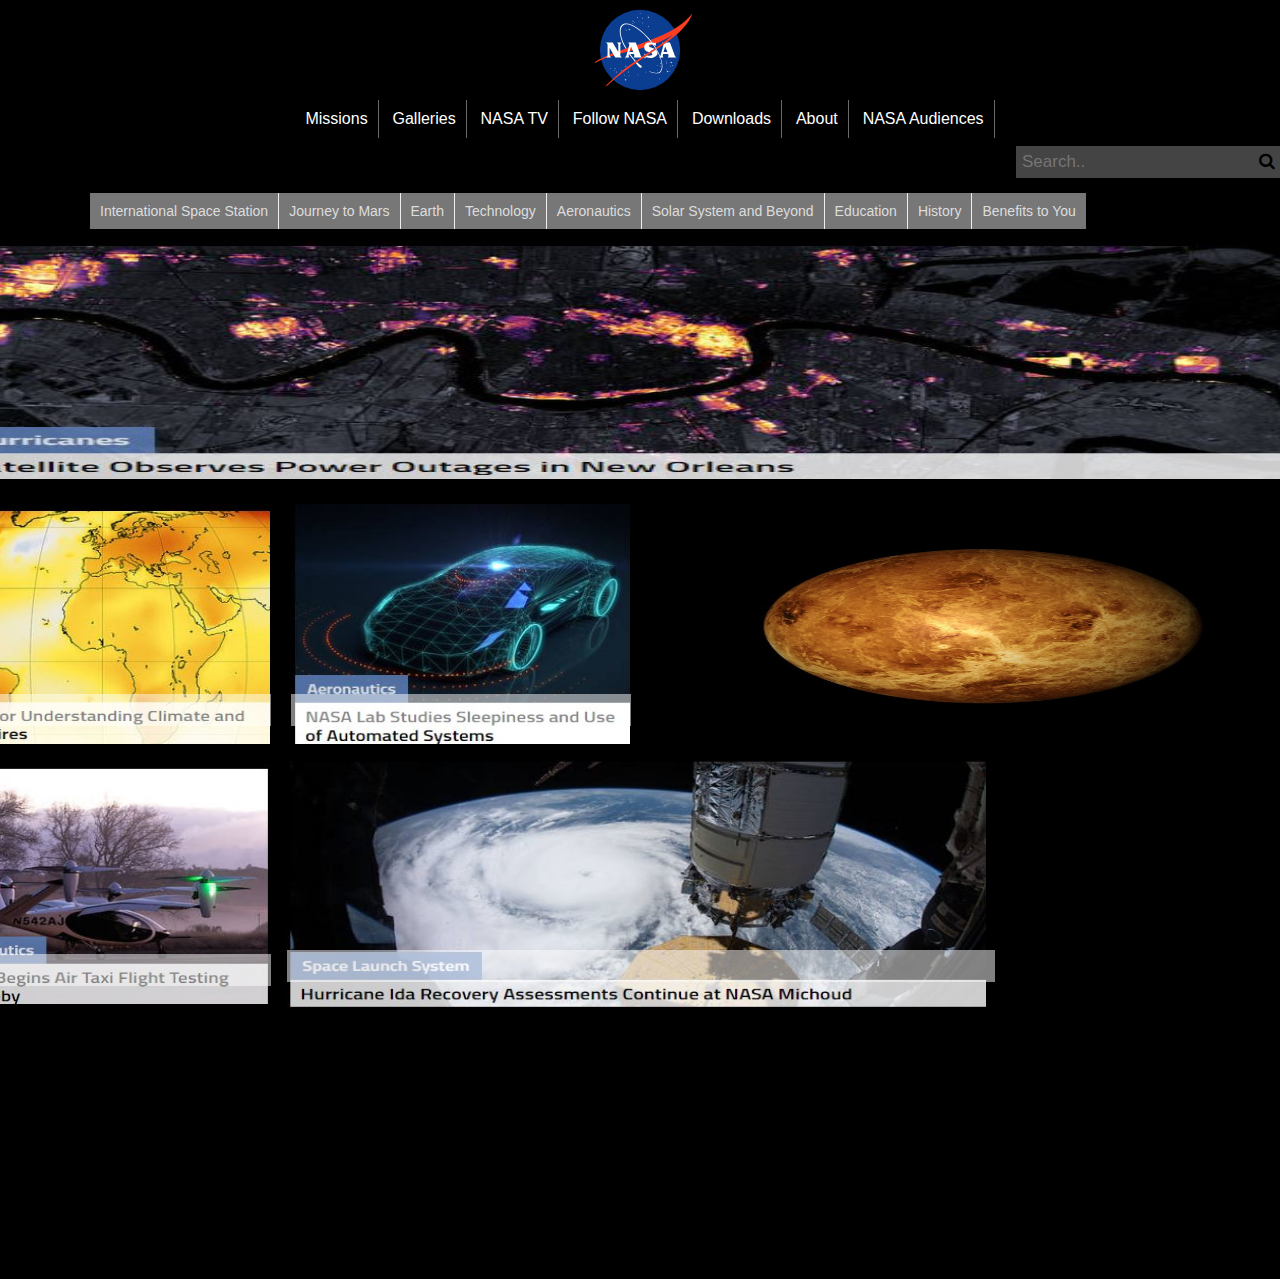
<file: Lab/HTML/Index.html>
<!-- Index.html, the main page of this project. -->

<!DOCTYPE html>
<html>
<head>
	<script src="../JavaScript/myscript.js"></script>	<!-- Link to Javascript that is connected to this page. -->
	<link rel="stylesheet" type="text/css" href="../CSS/gridImage.css">
	<link rel="stylesheet" type="text/css" href="../CSS/bottomMenu.css">
	<link rel="stylesheet" type="text/css" href="../CSS/topMenu.css">
	<link rel="stylesheet" href="https://cdnjs.cloudflare.com/ajax/libs/font-awesome/4.7.0/css/font-awesome.min.css">
	<title>Lab - NÄSA</title>	<!-- Title of the page. -->


<style>
.bla {display:none;}
</style>
</head>
<body>
	<div id="topcontainer">
		<!-- The top menu. Contains dropdown list with links that leads no where. -->
		<div id="topMenu">	<!-- The <div> tag defines a division or a section in an HTML document. Marked with an id called topMenu. -->
				<img src="../Img/nasa-logo.svg">
			<div class="buttons">
				
				<div class="dropdown">
					<button class="dropbtn">Missions</button>	<!-- This button opens the drop down list with links. --> 	
			
					<div class="dropdown-content">
						<a href="#">Commercial Crew</a>
						<a href="#">International Spacestation</a>
						<a href="#">Parker Solar Probe</a>
					</div>
				</div>
		
				<div class="dropdown">
					<button class="dropbtn">Galleries</button>
				
					<div class="dropdown-content">
						<a href="#">Image of the day</a>
						<a href="#">Ultra high-def Videos</a>
						<a href="#">Images</a>
						<a href="#">Videos</a>
					</div>
				</div>

				<div class="dropdown">
					<button class="dropbtn">NASA TV</button>
				
					<div class="dropdown-content">
						<a href="#">Link 1</a>
						<a href="#">Link 2</a>
						<a href="#">Link 3</a>
					</div>
				</div>

				<div class="dropdown">
					<button class="dropbtn">Follow NASA</button>
				
					<div class="dropdown-content">
						<a href="#">Get involved</a>
						<a href="#">NASA Live</a>
						<a href="#">Social media</a>
					</div>
				</div>
			
				<div class="dropdown">
					<button class="dropbtn">Downloads</button>
			
					<div class="dropdown-content">
						<a href="#">Apps</a>
						<a href="#">Podcasts</a>
						<a href="#">Third rock radio</a>
					</div>
				</div>

				<div class="dropdown">
					<button class="dropbtn">About</button>
			
					<div class="dropdown-content">
						<a href="#">About NASA</a>
						<a href="#">Leadership</a>
						<a href="#">People of NASA</a>
					</div>
				</div>

				<div class="dropdown">
					<button class="dropbtn">NASA Audiences</button>
			
					<div class="dropdown-content">
						<a href="#">For Media</a>
						<a href="#">For Educators</a>
						<a href="#">For students</a>
					</div>
				</div>
			</div>
				<div class="search-container">
    					<form action="/action_page.php">
      						<input type="text" placeholder="Search.." name="search">
      						<button type="submit"><i class="fa fa-search"></i></button>
    					</form>
  				</div>
			
			
		</div>

		<br>	<!-- Single line break -->

		<!-- The bottom menu. Contains links that leads no where. -->
		<div class="wrapper">
  			<div class="menu">
    				<ul>
			      		<li><a href="">International Space Station</a></li>
			      		<li><a href="">Journey to Mars</a></li>
			      		<li><a href="">Earth</a></li>
			      		<li><a href="">Technology</a></li>
			      		<li><a href="">Aeronautics</a></li>
			      		<li><a href="">Solar System and Beyond</a></li>
			      		<li><a href="">Education</a></li>
			      		<li><a href="">History</a></li>
			      		<li><a href="">Benefits to You</a></li>
				</ul>
			</div>
		</div>
	</div>

	<!-- The bottom part of the page. For now only contains images. -->
	<div class="grid-container">
  		<div class="item1">
			<img class="bla" src="../Img/pic1.JPG">
			<img class="bla" src="../Img/pic2.JPG">
			<img class="bla" src="../Img/pic3.JPG">
		</div>

		<script>
		var myIndex = 0;
		carousel();

		function carousel()
		{
			var i;
			var x = document.getElementsByClassName("bla");
			
			for (i = 0; i < x.length; i++)
				x[i].style.display = "none";  

			myIndex++;

			if (myIndex > x.length)
				myIndex = 1

			x[myIndex-1].style.display = "block";  
			setTimeout(carousel, 30000); // Change image every 30 seconds
		}
		</script>

  		<div class="item2">
			  <div class="text_wrap_right">
				  <div class="moreText">
					  NASA Eart Science Divison has many online tools to help understand and track climate change. Sea Level Projection Tool allows the user to 
					  visualize and project the global sea levels. Sea Level and Evaluation Assessment Tool provides data for assesing sea level and its causes.
					  Earth Observatory: Fires tool is a collection of current wildfires and natural disasters. 
				  </div>
			  </div>
		</div>
		
		
		<div class="item3">
			<div class="text_wrap_right">
				<div class="moreText">
					Drowsy drivers are a cause of car crashes. You would think self-driving cars would fix that since computers don't go sleepy.
					Cars with partially automated systems today, can still require a driver to take over at a moment notice. But studies has shown 
					that drivers get more sleepy from automatic systems. The study was carried out to understand how humans interact with automatic systems
					and to help make automatic systems better for cars, aviation and space rockets. 
				</div>
			</div>
		</div>
		
		
    		<div class="item4">
				<img id="test" src="../Img/Venus.jpg">
			</div>
    		<div class="item5">
				<div class="text_wrap_right">
					<div class="moreText">
						NASA began flight testing with Joby Aviation's all-electric vertical takeoff and landing aircraft (eVTOL) as a part of the agency's Advanced Air Mobility
						National Campaign. This is the first time NASA will test an eVTOL aircraft as part of the campaign. In the future, eVTOL aircraft could serve
						as airtaxis.
					</div>
				</div>
			</div>
    		<div class="item6">
				<div class="text_wrap_right">
					<div class="moreText">
						Recovery and assessments continue at NASA's Michoud Assembly Facility in New Orleans following hurricane Ida. The powerful category 4
						hurricane made landfall in Louisiana Aug. 29, on the 16th anniversary of hurricane Katrina. The Michoud Safety and Security team completed
						an initial assessment of the 829-acre facility and its 81 buildings and structures on Aug 31. Winds from the storm caused damage to several
						buildings as well as to the roof deck panels and lightning protection systems. Many of the roofing systems did sustain significant damage
						and caused water intrusion into some buildings.  
					</div>
				</div>
			</div>
    		<div class="item7">
				<iframe width="360" height="290" src="https://www.youtube.com/embed/FUq5d7dqlVY" 
				title="YouTube video player" frameborder="0" allow="accelerometer; autoplay; clipboard-write; encrypted-media; gyroscope; picture-in-picture" 
				allowfullscreen></iframe>
			</div>
	</div>
	
</body>
</html>
</file>
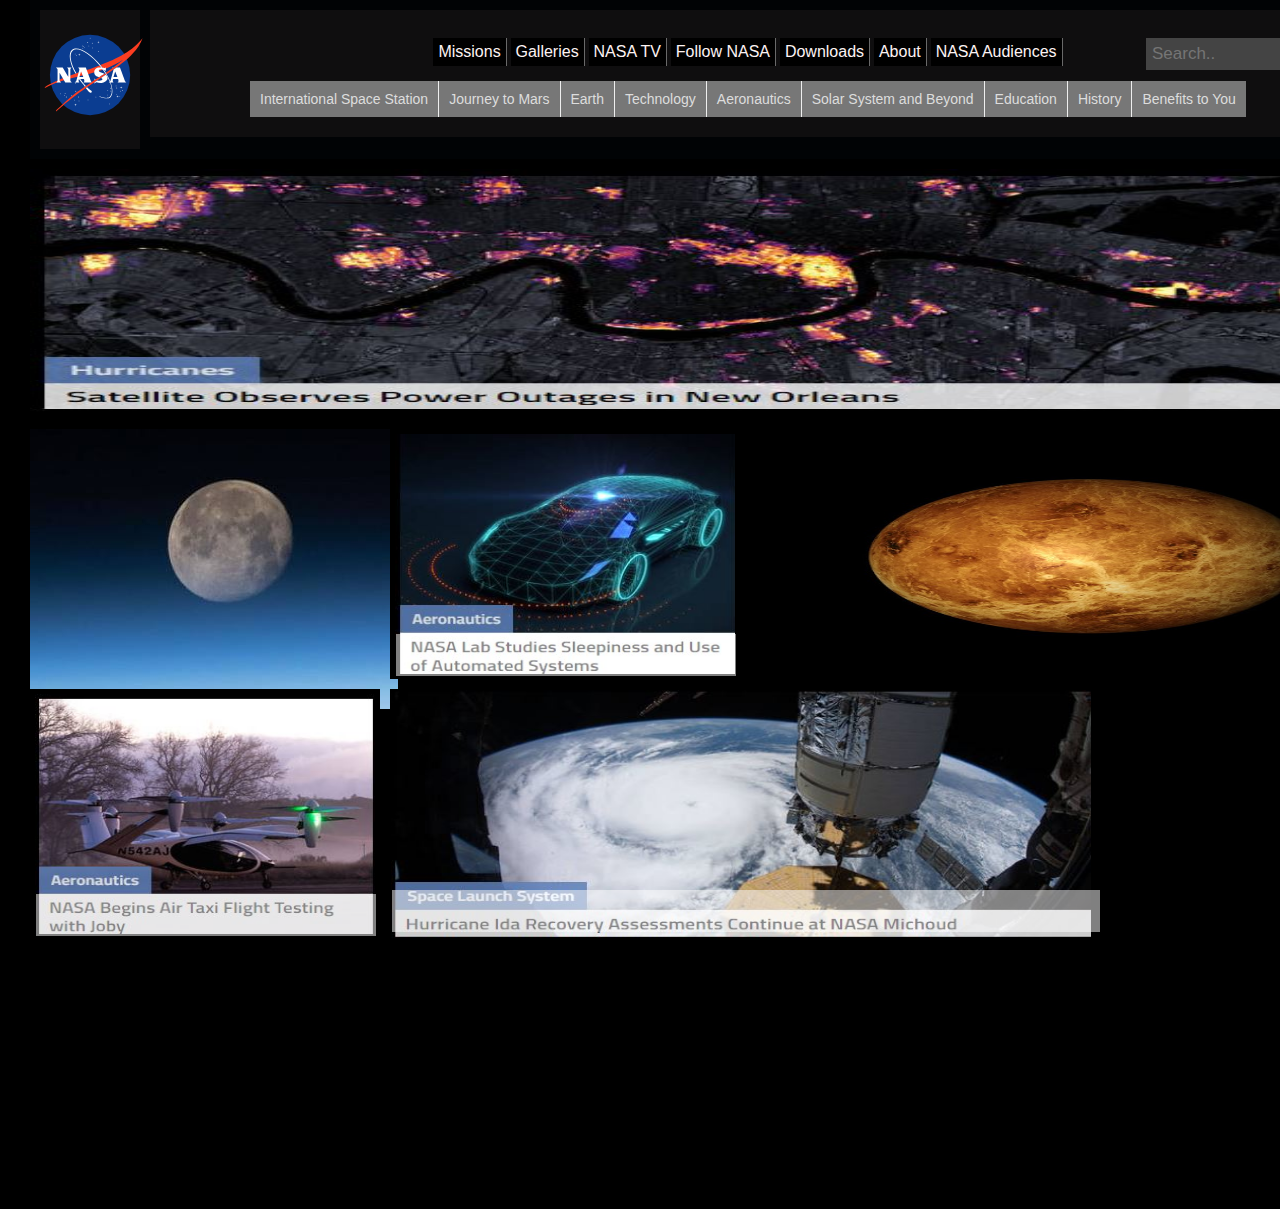
<file: Lab1/HTML/index.html>
<!DOCTYPE html>

<html>
<head>
    <link rel="stylesheet" type="text/css" href="../CSS/gridNavigation.css">
    <link rel="stylesheet" type="text/css" href="../CSS/gridImage.css">
    <link rel="stylesheet" type="text/css" href="../CSS/bottomMenu.css">
    <link rel="stylesheet" type="text/css" href="../CSS/topMenu.css">

    <link rel="stylesheet" href="https://cdnjs.cloudflare.com/ajax/libs/font-awesome/4.7.0/css/font-awesome.min.css">
</head>
<body>

<div class="gridNavigation">
	<div class="nasaLogo"><img src="../Img/nasa-logo.svg"></div>

	<div id="topcontainer">
    	<div id="topMenu">	
        	<div class="dropdown">
	    		<button class="dropbtn">Missions</button>			
	        		<div class="dropdown-content">
		    			<a href="#">Commercial Crew</a>
		   	 			<a href="#">International Spacestation</a>
		    			<a href="#">Parker Solar Probe</a>
	 				</div>
			</div>
		
			<div class="dropdown">
	   	 		<button class="dropbtn">Galleries</button>
					<div class="dropdown-content">
		    			<a href="#">Image of the day</a>
		   				<a href="#">Ultra high-def Videos</a>
		    			<a href="#">Images</a>
		    			<a href="#">Videos</a>
					</div>
			</div>

			<div class="dropdown">
           	 <button class="dropbtn">NASA TV</button>
	        	<div class="dropdown-content">
		    		<a href="#">Link 1</a>
		    		<a href="#">Link 2</a>
		    		<a href="#">Link 3</a>
				</div>
			</div>

			<div class="dropdown">
             <button class="dropbtn">Follow NASA</button>
	        	<div class="dropdown-content">
		    		<a href="#">Get involved</a>
		   			<a href="#">NASA Live</a>
		    		<a href="#">Social media</a>
				</div>
			</div>
			
			<div class="dropdown">
             <button class="dropbtn">Downloads</button>
	        	<div class="dropdown-content">
		    		<a href="#">Apps</a>
		   			<a href="#">Podcasts</a>
		    		<a href="#">Third rock radio</a>
				</div>
			</div>

			<div class="dropdown">
             <button class="dropbtn">About</button>
				<div class="dropdown-content">
		    		<a href="#">About NASA</a>
		    		<a href="#">Leadership</a>
		    		<a href="#">People of NASA</a>
				</div>
			</div>

			<div class="dropdown">
             <button class="dropbtn">NASA Audiences </button>
	        	<div class="dropdown-content">
		    		<a href="#">For Media</a>
		    		<a href="#">For Educators</a>
		    		<a href="#">For students</a>
				</div>
			</div>
			<div class="endpic"><img src="../Img/share.png"></div>
			
			<div class="search-container">
	    		<form action="/action_page.php">
      				<input type="text" placeholder="Search.." name="search">
      				<button type="submit"><i class="fa fa-search"></i></button>
    	    	</form>

  			</div>
			
		</div>	
			
    


		<div class="bottomMenu">
    		<div class="bottomMenuBar">
        		<ul>
	    			<li><a href="">International Space Station</a></li>
	    			<li><a href="">Journey to Mars</a></li>
	    			<li><a href="">Earth</a></li>
	    			<li><a href="">Technology</a></li>
	    			<li><a href="">Aeronautics</a></li>
	    			<li><a href="">Solar System and Beyond</a></li>
	    			<li><a href="">Education</a></li>
	    			<li><a href="">History</a></li>
	    			<li><a href="">Benefits to You</a></li>
				</ul>
    		</div>
		</div>
	</div>
</div>
<div class="gridImage">
    <div class="image1">
        <img class="carouselImg" src="../Img/pic1.JPG">
		<div class="topnews-title">
			
		</div>
		<img class="carouselImg" src="../Img/pic2.JPG">
		<img class="carouselImg" src="../Img/pic3.JPG">
    </div>

    <script>
        var myIndex = 0;
	carousel();

	function carousel()
	{
            var i;
	    var x = document.getElementsByClassName("carouselImg");
			
	    for (i = 0; i < x.length; i++)
	        x[i].style.display = "none";  

            myIndex++;

            if (myIndex > x.length)
	        myIndex = 1

            x[myIndex-1].style.display = "block";  
	    setTimeout(carousel, 30000); // Change image every 30 seconds
        }
    </script>


    <div class="image2">
		<img src="../Img/moontomars.JPG">
		<p id="news_header">Using the Moon to Address Earth's Digital Inequality</p>
		
		
    </div>

    <div class="image3">
        <div class="textWrap">
            <div class="moreText">
	        	Drowsy drivers are a cause of car crashes. You would think self-driving cars would fix that since computers don't go sleepy.
	        	Cars with partially automated systems today, can still require a driver to take over at a moment notice. But studies has shown 
	        	that drivers get more sleepy from automatic systems. The study was carried out to understand how humans interact with automatic systems
	        	and to help make automatic systems better for cars, aviation and space rockets. 
	    	</div>
        </div>  
    </div> 
 
    <div class="image4">
	    <img id="image4attr" src="../Img/Venus.jpg">
    </div> 

    <div class="image5">
        <div class="textWrap">
	    	<div class="moreText">
                NASA began flight testing with Joby Aviation's all-electric vertical takeoff and landing aircraft (eVTOL) as a part of the agency's Advanced Air Mobility
	        	National Campaign. This is the first time NASA will test an eVTOL aircraft as part of the campaign. In the future, eVTOL aircraft could serve as airtaxis.
            </div>
        </div>
    </div>

    <div class="image6">
		<div class="textWrap">
	    	<div class="moreText">
	        	Recovery and assessments continue at NASA's Michoud Assembly Facility in New Orleans following hurricane Ida. The powerful category 4
	        	hurricane made landfall in Louisiana Aug. 29, on the 16th anniversary of hurricane Katrina. The Michoud Safety and Security team completed
	        	an initial assessment of the 829-acre facility and its 81 buildings and structures on Aug 31. Winds from the storm caused damage to several
	        	buildings as well as to the roof deck panels and lightning protection systems. Many of the roofing systems did sustain significant damage
	        	and caused water intrusion into some buildings.  
	    	</div>
        </div>
    </div>

    <div class="image7">
        <iframe width="350" height="290" src="https://www.youtube.com/embed/FUq5d7dqlVY" 
	    	title="YouTube video player" frameborder="0" allow="accelerometer; autoplay; clipboard-write; encrypted-media; gyroscope; picture-in-picture" 
	    	allowfullscreen></iframe>
        </div>
    </div>
</div>

</body>
</html>
</file>
<file: Lab/CSS/gridImage.css>
/* File: gridImage.css
   Connected to file: Index.html
   Section: 3rd part of Index.html. The grid-area where the images are,
	below the second navigationbar (grey).
*/

.grid-container
{
  	display: grid;
  	justify-content: center;
  	grid-template-columns: 350px 350px 350px 350px;	/*Make the grid smaller than the container*/
  	grid-template-rows: 250px 250px 250px 250px;	/*Make the grid smaller than the container*/
  	grid-gap: 10px;
  	padding: 10px;
}

.grid-container > div
{
	text-align: center;
}

.item1 
{
	grid-column-start: 1;
  	grid-column-end: 5;
	grid-row-start: 1;
	grid-row-end: 2;
	width:100%;
  	height:100%;
}

#test
{
	width:100%;
        height:100%;
	border: 1px solid rgb(0, 0, 0);
}

.item2
{
  	grid-column-start: 1;
  	grid-column-end: 2;
  	grid-row-start: 2;
  	grid-row-end: 2;
        background-image: url(../Img/climatetool.JPG);
        background-size: 350px 250px;
        background-repeat: no-repeat;
        border: 5px solid #000;
}

.item3
{
	grid-column-start: 2;
	grid-column-end: 3;
	grid-row-start: 2;
	grid-row-end: 3;
	background-image: url(../Img/carpic.JPG);
	background-size: 350px 250px;
        background-repeat: no-repeat;
	border: 5px solid #000;
}

.item4 
{
	grid-column-start: 3;
  	grid-column-end: 5;
  	grid-row-start: 2;
  	grid-row-end: 3;
}


.item5 
{
	grid-column-start: 1;
  	grid-column-end: 2;
  	grid-row-start: 3;
  	grid-row-end: 3;
  	background-image: url(../Img/airtaxi.JPG);
	background-size: 350px 250px;
        background-repeat: no-repeat;
	border: 5px solid #000;
}

.item6
{
	grid-column-start: 2;
  	grid-column-end: 4;
  	grid-row-start: 3;
  	grid-row-end: 3;
  	background-image: url(../Img/hurricane.JPG);
	background-size: 700px 250px;
        background-repeat: no-repeat;
	border: 0.5px solid #000;
}

.item7
{
	grid-column-start: 4;
  	grid-column-end: 5;
  	grid-row-start: 3;
  	grid-row-end: 3;
}

#iframe
{
	width:100%;
        height:100%;
	border: 1px solid #555;
}

.bla
{
	width:100%;
	height:100%;
}

.text_wrap_right
{
	margin: 190px 0px;
	width: 100%;
	height: 32px;
	background: white;
	color: black;
	border-left: 1px solid #000;
	color: transparent;
	opacity: 0.5;
	content:"";
}

.text_wrap_right:hover
{
    	margin: 0px 0px;
    	width: 100%;
    	height: 100%;
    	float: right;
    	background: white;
    	color: black;
    	border-left: 2px solid #000;
    	opacity: 0.5;
    	content: attr(moreText);
}
</file>
<file: Lab/CSS/bottomMenu.css>
/* File: bottomMenu.css
   Connected to file: Index.html
   Section: 2rd part of Index.html. second navigationbar (grey),
	below the first navigationbar (grey) and above the grid-image.
*/

*
{
    margin: 0;
    padding: 0;
    font-family: Arial;
    font-size: 14px;
}

.wrapper
{
    padding-top: 10px;
    margin: 0 auto;
    overflow: hidden;
    width: 1100px;
}

.menu ul
{
    margin-left: 0;
    list-style: none;
    text-align: center;
}

.menu ul li 
{
    display: inline-block;
    background-color: #777777;
}

.menu ul li a 
{
    display: block;
    padding: 10px;
    color: #dddddd;
    text-decoration: none;
}

.menu ul li a:hover
{
    background: #eeeeee;
    color: rgb(112, 41, 41);
}

.menu li:last-child 
{
    border-right: none;
}

.menu li 
{
    float: left;
    border-right: 1px solid #eeeeee;
}

/* In the bottom menu in Index.html we have this properties. */
#bottomMenu
{
    box-sizing: content-box;  
    text-align: center;
    font-family: Arial;
}

/*  A link that has not been visited. */
a:link 
{
    color: white;
    background-color: transparent;
    text-decoration: none;
}

/* A link that has been visited. */
a:visited 
{
    color: white;
    background-color: transparent;
    text-decoration: none;
}

/* A link with effects when the user has a pointer on it. */
a:hover 
{
    background-color: #CDCDCD;
}

/* What happens when the link is clicked. */
a:active 
{
    background-color: transparent;
    text-decoration: underline;
}
</file>
<file: Lab/CSS/topMenu.css>
/* The CSS file that controls Index.html. */

/* The color of the page will be black. Main font is Arial. */
body 
{  
	background-color: black;
	font-family: Arial;
}  

.topcontainer
{
	display: grid;
	grid-gap: 10px;
	width: 100%;	
	padding-left: 10px;
	padding-right: 10px;
	padding-top: 20px;

}

/* In the top menu in Index.html we have this properties. */
#topMenu
{
	text-align: center;
	font-family: Arial;
	padding: 5px; 
	display: inline-block;
	grid-template-columns: 100%;
	margin-right: 100px;
	width: 100%;
}

/* Drop button in topmenu in Index.html. */
.dropbtn
{
	background-color: #000000;
	color: white;
	font-size: 16px;
	padding: 10px;
	border: none;
	cursor: pointer;   /* The cursor is a pointer and indicates a link. */
	border-right: 1px solid dimgray;
	
}
.buttons.dropbtn
{
	border-right: 0 !important;
}


/* The main drop down properties. */
.dropdown
{
	position: relative; /* Positioned relative to its normal position. */
	display: inline-block;  /* The element itself is formated as an inline element, but it can apply height and width values. */
	
}

/* The content in the drop down menu. */
.dropdown-content 
{
	display: none;	/* No boxes are generated for it. */
	position: absolute;	/* Position element relative to the nearest positioned ancestor. */
	background-color: blue;
	min-width: 160px;	/* Defines the minimum width of an element. */
	box-shadow: 0px 8px 16px 0px rgba(0,0,0,0.2);	/* Add shadows. */
	z-index: 1;	/* The stacking level of an element. */
}

/* The link(s) in drop down menu. */
.dropdown-content a 
{
	color: white;
	padding: 12px 16px;	/* Create space around an element's content, inside of any defined borders. */
	text-decoration: none;
	display: block;
}

/* When dropbtn pressed, properties for link. */
.dropbtn:hover
{
	background-color: #00008B;
}

/* When dropbtn pressed, hover content. */
.dropdown:hover .dropdown-content
{
	display: block;	/* Renders an element with parent’s full width available. */
}

/* The drop down menu botton. */
.dropdown:hover .dropbtn 
{
	background-color: blue;
}

#topMenu .search-container 
{
	float: right;
}

#topMenu input[type=text] 
{
	padding: 6px;
  	margin-top: 8px;
  	font-size: 17px;
  	border: none;
	background-color: #444444;
}

#topMenu .search-container button 
{
  	float: right;
  	padding: 6px 10px;
  	margin-top: 8px;
  	background: #444444;
  	font-size: 17px;
  	border: none;
  	cursor: pointer;
}

#topMenu .search-container button:hover 
{
	background: #444444;
}

@media screen and (max-width: 600px)
{
	#topMenu .search-container 
	{
    		float: none;
  	}
  
	#topMenu a, #topMenu input[type=text], #topMenu .search-container button 
	{
    		float: none;
    		display: block;
    		text-align: left;
    		width: 100%;
 
    		padding: 14px;
  	}
  	
	#topMenu input[type=text] 
	{
    		border: 1px solid #444444;  
  	}
}
</file>
<file: Lab1/CSS/gridNavigation.css>
.gridNavigation
{
    background-color: #010305;
    display: grid;
    grid-template-columns: 100px auto auto;
    grid-gap: 10px;
    max-width: 1400px;
    padding: 10px;
    margin-left: 30px;
   
}

.gridNavigation > div
{
    background-color: rgba(19, 18, 18, 0.8);
    text-align: center;
    padding: 20px 0;
    font-size: 30px;
   
}

.nasaLogo
{
    grid-row-start: 1;
    grid-row-end: 3;
}

.topMenu
{
    grid-row-start: 1;
    grid-row-end: 1;
    grid-column-start: 2;
    grid-column-end: 4;
    
}

.bottomMenu
{
    grid-row-start: 2;
    grid-row-end: 2;
    grid-column-start: 2;
    grid-column-end: 4;
}
</file>
<file: Lab1/CSS/gridImage.css>
.gridImage
{
    background-color: rgb(20, 15, 15);
    background-color: #000000;
    display: grid;
    margin: auto;
    grid-template-columns: 350px 350px 350px 350px;
    grid-template-rows: 250px 250px 250px 250px;
    grid-gap: 10px;  
    max-width: 1440px;
    padding: 10px;
    margin-left: 20px;
}

.gridImage > div
{
    text-align: center;
    font-size: 30px;
}

.image1
{
    grid-column-start: 1;
    grid-column-end: 5;
    grid-row-start: 1;
    grid-row-end: 2;
    width: 100%;
    height: 100%;
    object-fit: fill;
}

.image2
{
    grid-column-start: 1;
    grid-column-end: 2;
    grid-row-start: 2;
    grid-row-end: 2;
    
}

.image3
{
    grid-column-start: 2;
    grid-column-end: 3;
    grid-row-start: 2;
    grid-row-end: 3;
    background-image: url(../Img/carpic.JPG);
    background-size: 350px 250px;
    background-repeat: no-repeat;
    border: 5px solid #000;
}

.image4
{
    grid-column-start: 3;
    grid-column-end: 5;
    grid-row-start: 2;
    grid-row-end: 3;
    width: 100%;
    height: 100%;
}

#image4attr
{
    width:100%;
    height:100%;
    border: 1px solid rgb(0, 0, 0);
}

.image5
{
    grid-column-start: 1;
    grid-column-end: 2;
    grid-row-start: 3;
    grid-row-end: 3;
    background-image: url(../Img/airtaxi.JPG);
    background-size: 350px 250px;
    background-repeat: no-repeat;
    border: 5px solid #000;
}

.image6
{
    grid-column-start: 2;
    grid-column-end: 4;
    grid-row-start: 3;
    grid-row-end: 3;
    background-image: url(../Img/hurricane.JPG);
    background-size: 700px 250px;
    background-repeat: no-repeat;
    border: 0.5px solid #000;
}

.image7
{
    grid-column-start: 4;
    grid-column-end: 5;
    grid-row-start: 3;
    grid-row-end: 3;
}

.carouselImg
{
    display: none;
    width: 100%;
    height: 100%;
}

.textWrap
{
	margin: 200px 0px;
	width: 100%;
	height: 42px;
	background: white;
	color: black;
	border-left: 1px solid #000;
	color: transparent;
	opacity: 0.5;
	content:"";
}
.textWrap:hover
{
    	margin: 0px 0px;
    	width: 100%;
    	height: 100%;
    	float: right;
    	background: white;
    	color: black;
    	border-left: 2px solid #000;
    	opacity: 0.5;
    	content: attr(moreText);
}
</file>
<file: Lab1/CSS/bottomMenu.css>
*
{
    margin: 0;
    padding: 0;
    font-family: Arial;
    font-size: 14px;
}

.bottomMenu
{
    padding-top: 10px;
    margin: 0 auto;
    overflow: hidden;
    width: 1100px;
}

.bottomMenuBar ul
{
    margin-left: 0;
    list-style: none;
    text-align: center;
}

.bottomMenuBar ul li 
{
    display: inline-block;
    background-color: #777777;
}

.bottomMenuBar ul li a 
{
    display: block;
    padding: 10px;
    color: #dddddd;
    text-decoration: none;
}

.bottomMenuBar ul li a:hover
{
    background: #eeeeee;
    color: rgb(112, 41, 41);
}

.bottomMenuBar li:last-child 
{
    border-right: none;
}

.bottomMenuBar li 
{
    float: left;
    border-right: 1px solid #eeeeee;
}

/*  A link that has not been visited. */
a:link 
{
    color: white;
    background-color: transparent;
    text-decoration: none;
}

/* A link that has been visited. */
a:visited 
{
    color: white;
    background-color: transparent;
    text-decoration: none;
}

/* A link with effects when the user has a pointer on it. */
a:hover 
{
    background-color: #CDCDCD;
}

/* What happens when the link is clicked. */
a:active 
{
    background-color: transparent;
    text-decoration: underline;
}
</file>
<file: Lab1/CSS/topMenu.css>
/* 
   File name: topMenu.css
   Purpose: With the help of CSS for HTML creates the top navigation bar.
            When clicked on each tabs, a blue menu opens up for more links.
*/

/* The color of the page will be black. Main font is Arial. */
body 
{  
    background-color: black;
    font-family: Arial;
}  

.topcontainer
{
    display: grid;
    grid-gap: 10px;
    width: 100%;	
    padding-left: 10px;
    padding-right: 10px;
    padding-top: 20px;
    margin-right: -200px;
}

/* In the top menu in Index.html we have this properties. */
#topMenu
{
    text-align: center;
    font-family: Arial;
    display: inline-block;
    grid-template-columns: 100%;
	margin-left: 200px;
    width: 1100px;
	
}

/* Drop button in topmenu in Index.html. */
.dropbtn
{
	
	color: rgb(253, 243, 243);
	background: black;
	padding: 5px;
	font-size: 16px;
	border: none;
	cursor: pointer;   /* The cursor is a pointer and indicates a link. */
	border-right: 1px solid dimgray;
	
	
}
.topMenu.dropbtn:last-child
{
	border: 0  !important;
    color: rgb(10, 8, 8);
    font-size: 16px;
    padding: 2px;
    border: none;
    cursor: pointer;   /* The cursor is a pointer and indicates a link. */
    border-right: 1px solid dimgray;	
}

.topMenu.dropdown.dropbtn:last-child
{
    border-right: none;
}

/* The main drop down properties. */
.dropdown
{
    position: relative; /* Positioned relative to its normal position. */
    display: inline-block;  /* The element itself is formated as an inline element, but it can apply height and width values. */	
}

/* The content in the drop down menu. */
.dropdown-content 
{
    display: none;	/* No boxes are generated for it. */
    position: absolute;	/* Position element relative to the nearest positioned ancestor. */
    background-color: blue;
    min-width: 160px;	/* Defines the minimum width of an element. */
    box-shadow: 0px 8px 16px 0px rgba(0,0,0,0.2);	/* Add shadows. */
    z-index: 1;	/* The stacking level of an element. */
}

/* The link(s) in drop down menu. */
.dropdown-content a 
{
    color: white;
    padding: 12px 16px;	/* Create space around an element's content, inside of any defined borders. */
    text-decoration: none;
    display: block;
}

/* When dropbtn pressed, properties for link. */
.dropdown-content a:hover
{
    background-color: #00008B;
}

/* When dropbtn pressed, hover content. */
.dropdown:hover .dropdown-content
{
    display: block;	/* Renders an element with parent’s full width available. */
}

/* The drop down menu botton. */
.dropdown:hover .dropbtn 
{
    background-color: blue;
}

#topMenu .search-container 
{
    float: right;
}

#topMenu input[type=text] 
{
    padding: 6px;
    font-size: 17px;
    border: none;
    background-color: #444444;
}

#topMenu .search-container button 
{
    float: right;
    padding: 6px 10px;
    background: #444444;
    font-size: 17px;
    border: none;
    cursor: pointer;
}

#topMenu .search-container button:hover 
{
    background: #444444;
}

@media screen and (max-width: 600px)
{
    #topMenu .search-container 
    {
        float: none;
    }
  
    #topMenu a, #topMenu input[type=text], #topMenu .search-container button 
    {
        float: none;
    	display: block;
    	text-align: left;
    	width: 100%;
	padding: 14px;
    }
  	
    #topMenu input[type=text] 
    {
        border: 1px solid #444444;  
    }
}

#topMenu .endpic 
{
	padding-left: 5px;
	float: right;
}
</file>
